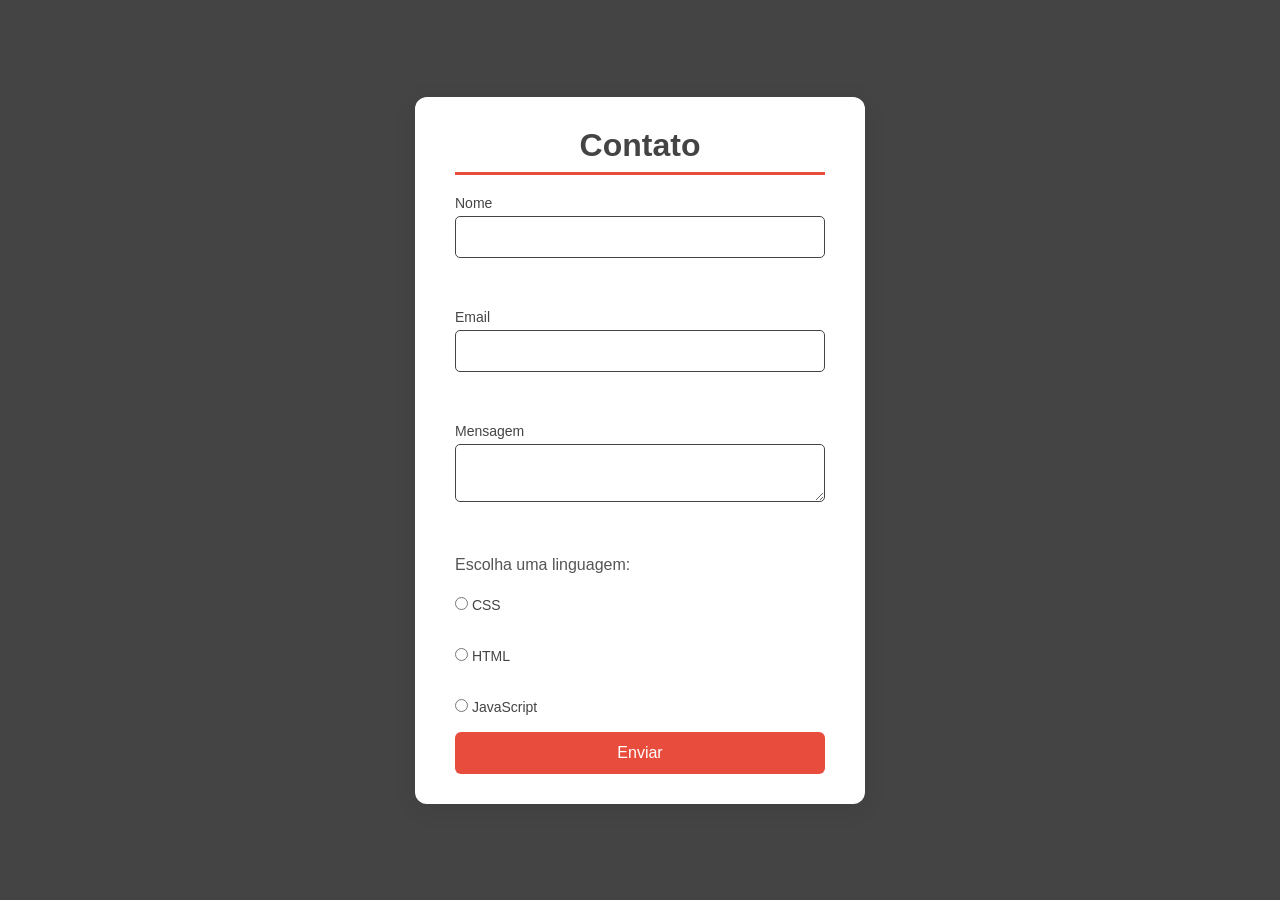
<file: formulario.html>
<!DOCTYPE html>
<html lang="pt-br">
<head>
    <meta charset="UTF-8">
    <meta name="viewport" content="width=device-width, initial-scale=1.0">
    <title>Contato</title>
    <link rel="stylesheet" href="styleform.css">
</head>

<body>

<section>
    <form action="https://flowform.to/ebonfimmlot@gmail.com" method="post">

        <h2>Contato</h2>

        <label>Nome</label>
        <input type="text" name="name" required><br><br>

        <label>Email</label>
        <input type="email" name="email" required><br><br>

        <label>Mensagem</label>
        <textarea name="mensagem" required></textarea><br><br>

        <p>Escolha uma linguagem:</p>

        <label><input type="radio" name="linguagem" value="CSS"> CSS</label><br>
        <label><input type="radio" name="linguagem" value="HTML"> HTML</label><br>
        <label><input type="radio" name="linguagem" value="JavaScript"> JavaScript</label>

        <button type="submit">Enviar</button>
    </form>
</section>

</body>
</html>
</file>
<file: styleform.css>
* {
    margin: 0;
    padding: 0;
    box-sizing: border-box;
}

body {
    font-family: Arial, Helvetica, sans-serif;
    background: #444;
    display: flex;
    justify-content: center;
    align-items: center;
    min-height: 100vh;
}

p {
    color: #555;
    font-family: Arial, Helvetica, sans-serif;
    font-size: 16px;
    line-height: 1.5;
    margin-bottom: 20px;
}

section {
    background: #ffffff;
    padding: 30px 40px;
    width: 100%;
    max-width: 450px;
    border-radius: 12px;
    box-shadow: rgba(0, 0, 0, 0.08) 0px 5px 25px;
}

section h2 {
    color: #444;
    font-size: 32px;
    text-align: center;
    margin-bottom: 20px;
    border-bottom: 3px solid #e74c3c;
    padding-bottom: 8px;
}

form {
    display: flex;
    flex-direction: column;
}

form label {
    color: #444;
    font-size: 14px;
    margin-bottom: 5px;
}

form input, form textarea {
    padding: 12px;
    margin-bottom: 15px;
    border: 1px solid #444;
    border-radius: 5px;
    background: #ffffff;
    font-size: 14px;
}

form button {
    padding: 12px;
    border: none;
    border-radius: 6px;
    background: #e74c3c;
    color: white;
    font-size: 16px;
    cursor: pointer;
}

form button:hover {
    background: #c0392b;
    color: white;
}

form .radio-group {
    display: flex;
    align-items: center;
    gap: 8px;
    color: #444;
    cursor: pointer;
    margin-bottom: 15px;
}
</file>
